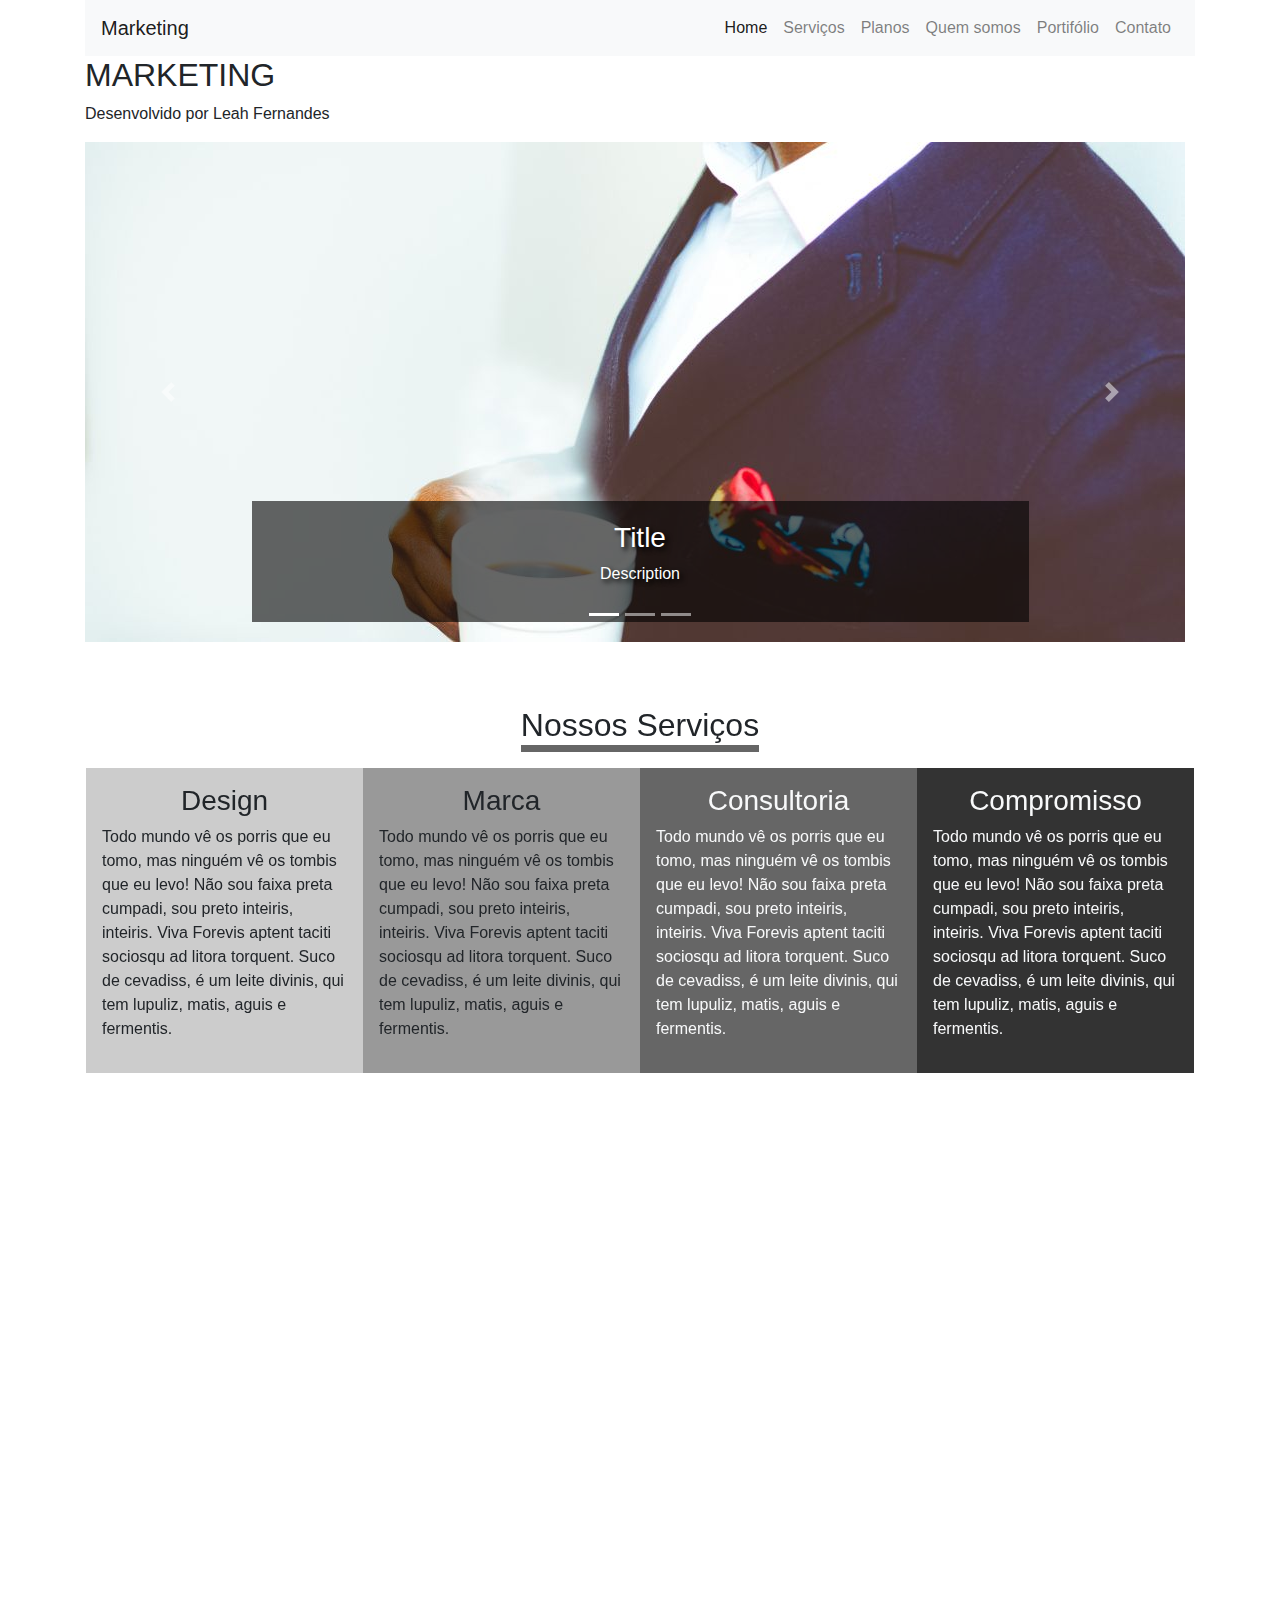
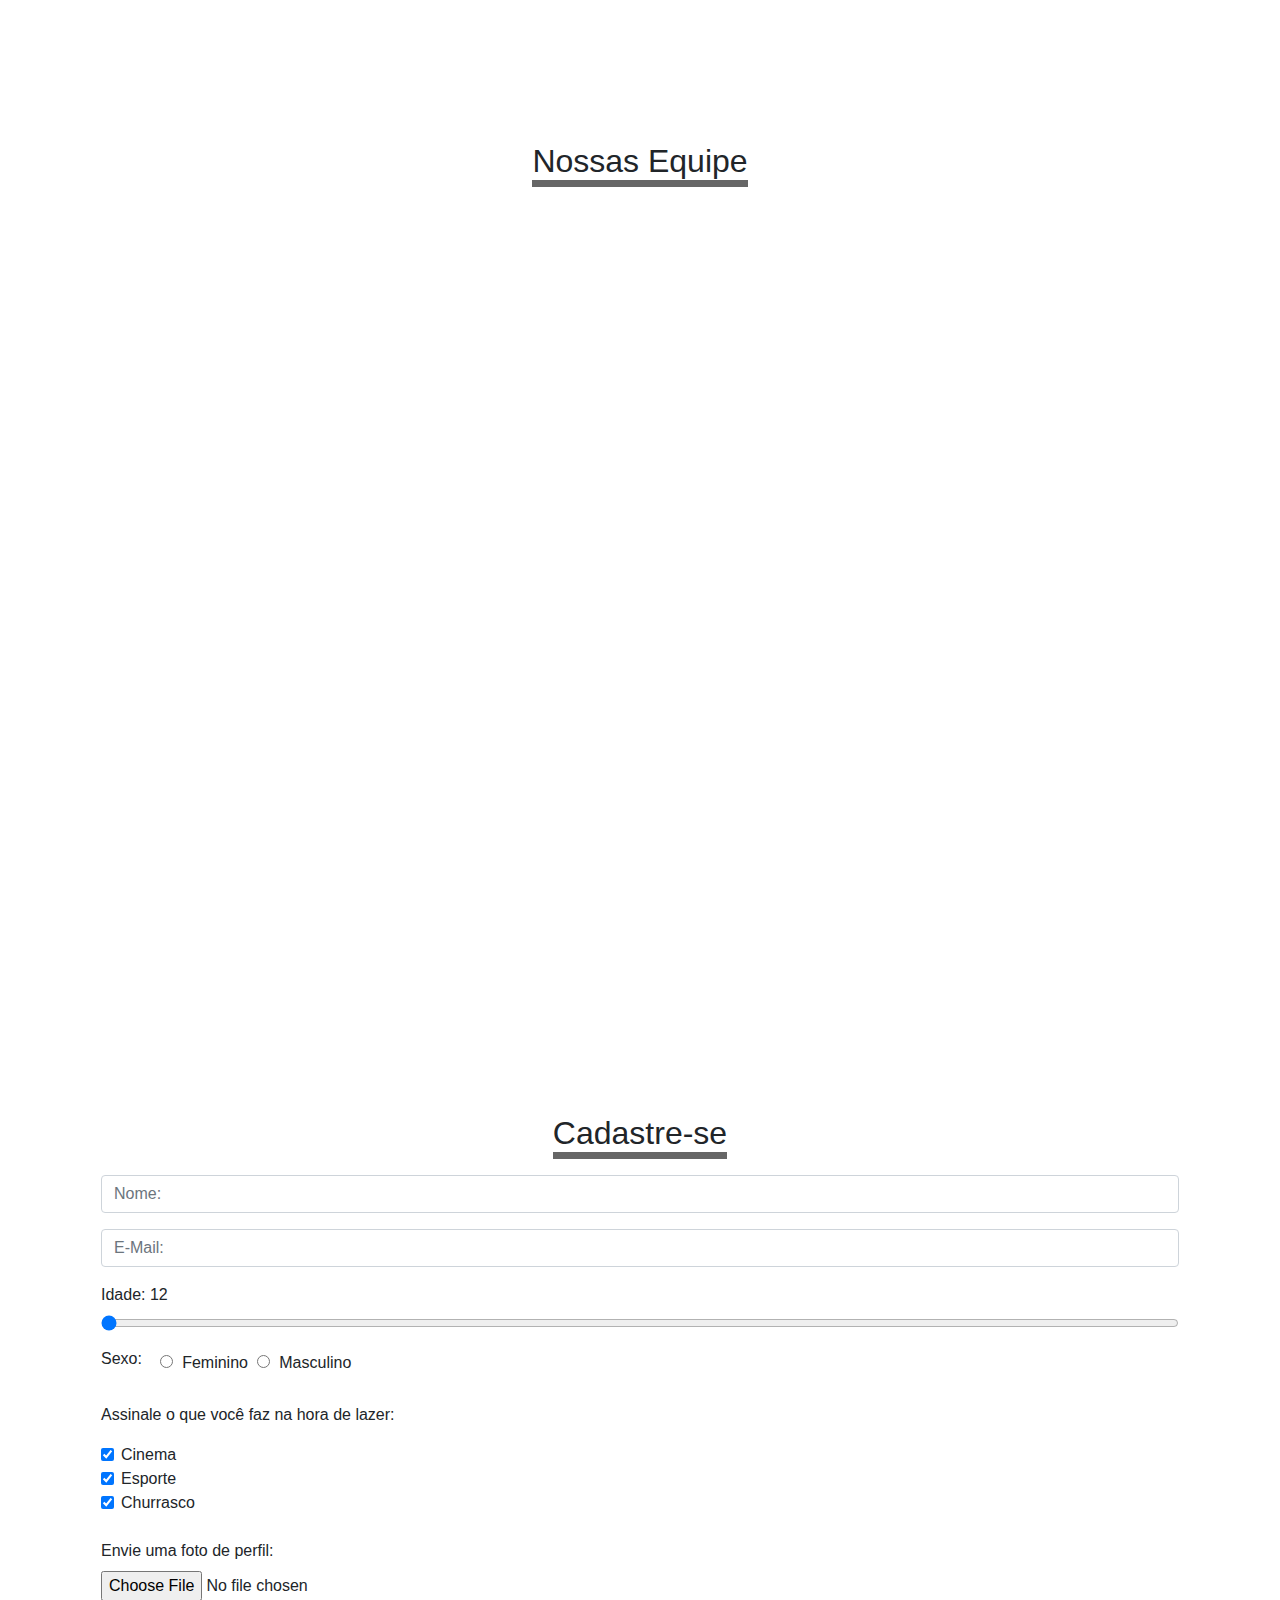
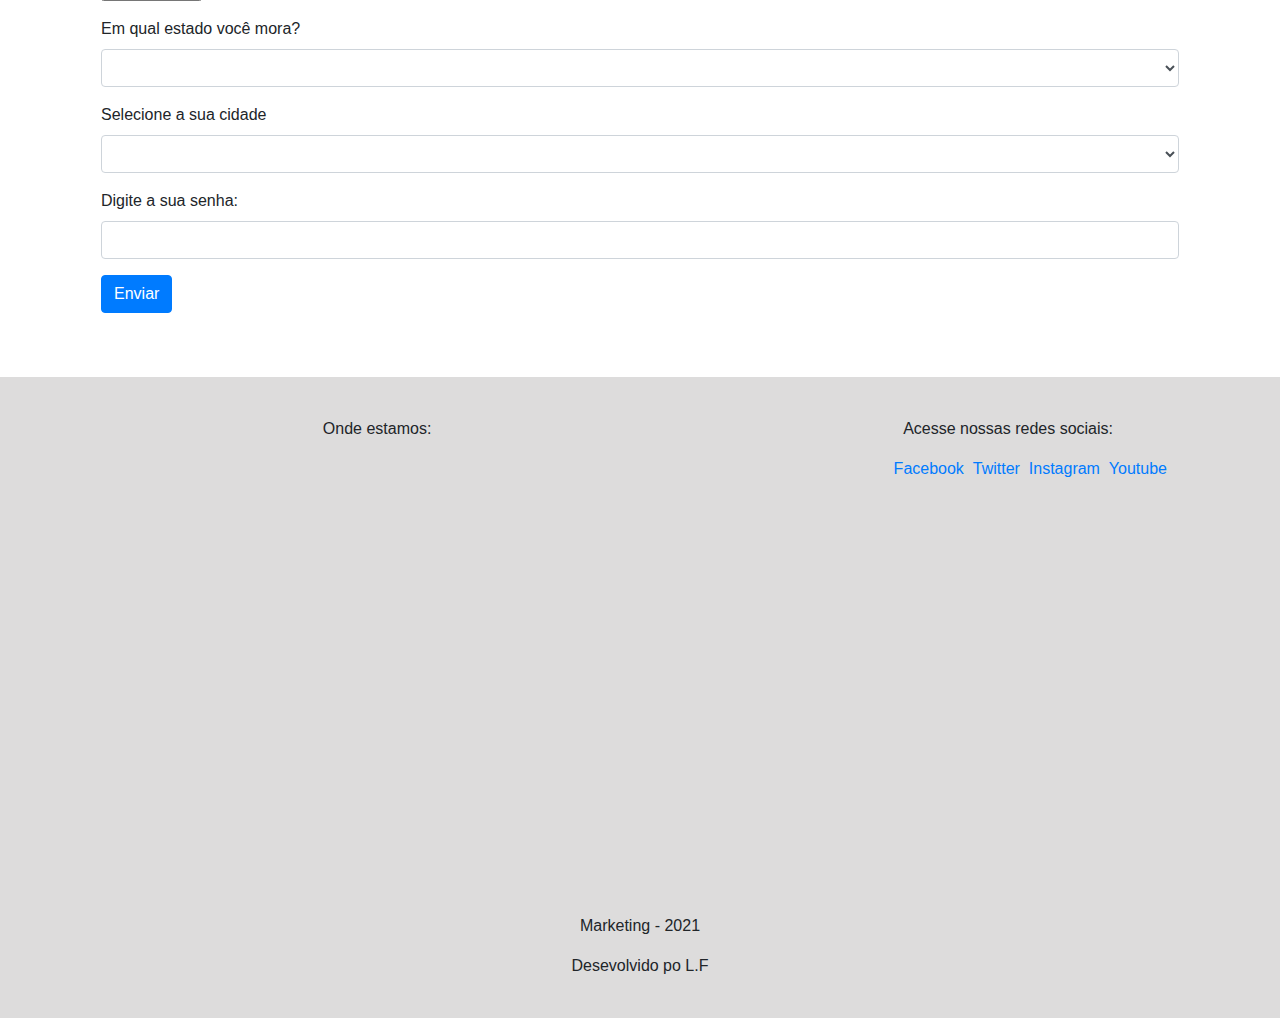
<file: index.html>
<!doctype html>
<html lang="pt-BR">
  <head>
    <title>Marketing</title>
    <!-- Required meta tags -->
    <meta charset="utf-8">
    <meta name="viewport" content="width=device-width, initial-scale=1, shrink-to-fit=no">

    <!-- Bootstrap CSS -->
    <link rel="stylesheet" href="https://stackpath.bootstrapcdn.com/bootstrap/4.3.1/css/bootstrap.min.css" integrity="sha384-ggOyR0iXCbMQv3Xipma34MD+dH/1fQ784/j6cY/iJTQUOhcWr7x9JvoRxT2MZw1T" crossorigin="anonymous">
    <!-- biblioteca de ícones -->
    <link rel="stylesheet" href="https://cdnjs.cloudflare.com/ajax/libs/font-awesome/5.15.3/css/all.min.css" integrity="sha512-iBBXm8fW90+nuLcSKlbmrPcLa0OT92xO1BIsZ+ywDWZCvqsWgccV3gFoRBv0z+8dLJgyAHIhR35VZc2oM/gI1w==" crossorigin="anonymous" />
       <!-- carregamento do lightbox -->
    <link rel="stylesheet" href="css/lightbox.css">
    <!-- carregamento da animação AOS -->
    <link href="https://unpkg.com/aos@2.3.1/dist/aos.css" rel="stylesheet">
 <!-- carregamento do estilo.css -->
    <link rel="stylesheet" href="css/estilos.css">

</head>
  <body>
      <!-- conteiner da grade de layout -->
      <div class="container">
          <!-- barra de nevegação -->
    <nav class="navbar navbar-expand-sm navbar-light bg-light">
        <a class="navbar-brand" href="#"> <i class="fas fa-chart-bar fa-2x"></i> Marketing</a>
        <button class="navbar-toggler d-lg-none" type="button" data-toggle="collapse" data-target="#collapsibleNavId" aria-controls="collapsibleNavId"
            aria-expanded="false" aria-label="Toggle navigation">
            <span class="navbar-toggler-icon"></span>
        </button>
        <div class="collapse navbar-collapse" id="collapsibleNavId">
            <ul class="navbar-nav ml-auto mt-2 mt-lg-0">
                <li class="nav-item active">
                    <a class="nav-link" href="#">Home <span class="sr-only">(current)</span></a>
                </li>
                <li class="nav-item">
                    <a class="nav-link rolagem" href="#servicos">Serviços</a>
                </li>
                <li class="nav-item">
                    <a class="nav-link rolagem" href="#planos">Planos</a>
                </li> 
                <li class="nav-item">
                    <a class="nav-link rolagem" href="#quem-somos">Quem somos</a>
                </li>
                <li class="nav-item">
                    <a class="nav-link rolagem" href="#portifolio">Portifólio</a>
                </li>
                <li class="nav-item">
                    <a class="nav-link rolagem" href="#contato">Contato</a>
                </li>
            </ul>
            
        </div>
    </nav>  
    <!--final  barra de navegação -->
    <h2>MARKETING</h2>
    <p>Desenvolvido por Leah Fernandes</p>

    <!-- inicio do carousel -->
    <div id="carouselId" class="carousel slide" data-ride="carousel"data-aos="fade-right" data-aos-duration="1000">
        <ol class="carousel-indicators">
            <li data-target="#carouselId" data-slide-to="0" class="active"></li>
            <li data-target="#carouselId" data-slide-to="1"></li>
            <li data-target="#carouselId" data-slide-to="2"></li>
        </ol>
        <div class="carousel-inner" role="listbox">
            <div class="carousel-item active">
                <img src="Img/coffee.jpg" alt="Homem tomando café no escritório">
                <div class="carousel-caption d-none d-md-block">
                    <h3>Title</h3>
                    <p>Description</p>
                </div>
            </div>
            <div class="carousel-item">
                <img src="Img/sound.jpg" alt="Altp falante">
                <div class="carousel-caption d-none d-md-block">
                    <h3>Title</h3>
                    <p>Description</p>
                </div>
            </div>
            <div class="carousel-item">
                <img src="Img/workbench.jpg" alt="Mesa de escritório com maquina de escrever e óculos">
                <div class="carousel-caption d-none d-md-block">
                    <h3>Title</h3>
                    <p>Description</p>
                </div>
            </div>
        </div>
        <a class="carousel-control-prev" href="#carouselId" role="button" data-slide="prev">
            <span class="carousel-control-prev-icon" aria-hidden="true"></span>
            <span class="sr-only">Previous</span>
        </a>
        <a class="carousel-control-next" href="#carouselId" role="button" data-slide="next">
            <span class="carousel-control-next-icon" aria-hidden="true"></span>
            <span class="sr-only">Next</span>
        </a>
    </div>
    <!-- final do carousel -->
    
    <!-- seção servicos -->
    <section id="servicos" class="mt-5 p-3" data-aos="fade-right" data-aos-duration="1000" data-aos-easing="ease-out-cubic">
        <h2 class="titulos">Nossos Serviços</h2>
       <div class="row mt-3 ">
            <div class="col-sm p-3 cinza-20">
                <h3 class="text-center">Design</h3>
                <p>Todo mundo vê os porris que eu tomo, mas ninguém vê os tombis que eu levo! Não sou faixa preta cumpadi, sou preto inteiris, inteiris. Viva Forevis aptent taciti sociosqu ad litora torquent. Suco de cevadiss, é um leite divinis, qui tem lupuliz, matis, aguis e fermentis.</p>
            </div>

            <div class="col-sm p-3 cinza-40">
                <h3 class="text-center">Marca</h3>
                <p>Todo mundo vê os porris que eu tomo, mas ninguém vê os tombis que eu levo! Não sou faixa preta cumpadi, sou preto inteiris, inteiris. Viva Forevis aptent taciti sociosqu ad litora torquent. Suco de cevadiss, é um leite divinis, qui tem lupuliz, matis, aguis e fermentis.</p>
            </div>

            <div class="col-sm p-3 cinza-60 text-light">
                <h3 class="text-center">Consultoria</h3>
                <p>Todo mundo vê os porris que eu tomo, mas ninguém vê os tombis que eu levo! Não sou faixa preta cumpadi, sou preto inteiris, inteiris. Viva Forevis aptent taciti sociosqu ad litora torquent. Suco de cevadiss, é um leite divinis, qui tem lupuliz, matis, aguis e fermentis.</p>
            </div>

            <div class="col-sm p-3 cinza-80 text-light">
                <h3 class="text-center">Compromisso</h3>
                <p>Todo mundo vê os porris que eu tomo, mas ninguém vê os tombis que eu levo! Não sou faixa preta cumpadi, sou preto inteiris, inteiris. Viva Forevis aptent taciti sociosqu ad litora torquent. Suco de cevadiss, é um leite divinis, qui tem lupuliz, matis, aguis e fermentis.</p>
            </div>
        </div>
        
    </section>
    <!-- final seção servicos -->
    
    <!-- seção planos -->
     <section id="planos" class=" mt-5 p-3"  data-aos="zoom-out-right">
        <h2 class="text-center">Nossos Planos</h2>
        <p class="text-center">Consulte nossos planos e preços</p>

        <div class="row mt-2">
            <div class="col-md">
                <div class="card">
                    <div class="card-header card-header p-4 bg-dark text-center text-light">
                   Básico
                    </div>
                    <div class="card-body text-center">
                        <ul class="list-group list-group-flush">
                            <li class="list-group-item"><strong>10GB</strong> Armazenamento</li>
                            <li class="list-group-item"><strong>10</strong> Email</li>
                            <li class="list-group-item"><strong>10</strong> Dominios</li>
                            <li class="list-group-item">Suporte<strong> Ilimitado</strong></li>
                            <li class="list-group-item"><strong>R$ 10</strong> Mensal</li>
                         </ul>
                    </div>
                    <div class="card-footer text-muted text-center">
                        <a href="tabela.html" class="btn btn-success">Assinar</a>
                    </div>
                </div>
            </div>
           
            <div class="col-md">
                <div class="card">
                        <div class="card-header p-4 bg-secondary text-center text-light">
                           Pró
                        </div>
           
                    <div class="card-body text-center">
                        <ul class="list-group list-group-flush">
                            <li class="list-group-item"><strong>25GB</strong> Armazenamento</li>
                            <li class="list-group-item"><strong>25</strong> Email</li>
                            <li class="list-group-item"><strong>25</strong> Dominios</li>
                            <li class="list-group-item">Suporte<strong> Ilimitado</strong></li>
                            <li class="list-group-item"><strong>R$ 25</strong> Mensal</li>   
                        </ul>
                    </div>
                    <div class="card-footer text-muted text-center">
                        <a href="tabela.html" class="btn btn-success">Assinar</a>
                    </div>
                </div>
            </div>
            <div class="col-md">
                
                <div class="card">
                    <div class="card-header card-header p-4 bg-dark text-center text-light">
                       Premiun
                    </div>
                    <div class="card-body">
                        <ul class="list-group list-group-flush text-center">
                            <li class="list-group-item"><strong>50GB</strong> Armazenamento</li>
                            <li class="list-group-item"><strong>50</strong> Email</li>
                            <li class="list-group-item"><strong>50</strong> Dominios</li>
                            <li class="list-group-item">Suporte<strong> Ilimitado</strong></li>
                            <li class="list-group-item"><strong>R$ 50</strong> Mensal</li>  
                        </ul>
                    </div>
                   
                    <div class="card-footer text-muted text-center">
                        <a href="tabela.html" class="btn btn-success">Assinar</a>
                    </div>
                </div>
            </div>
        </div>
    </section>
    <!-- final seção planos -->
   
    <!-- seção quem-somos -->
    <section id="quem-somos" class="mt-5 p-3">
        <h2 class="titulos">Nossas Equipe</h2>
        <div class="row mt-2">
            <div class="col-md"data-aos="flip-left"data-aos-easing="ease-out-cubic">
                <div class="card sombra-card">
                    <img class="card-img-top" src="Img/team1.jpg" alt="Foto da Samantha">
                    <div class="card-body">
                        <h4 class="card-title">Samantha Perreira</h4>
                        <p class="card-text">Diretora de criação</p>
                        <p>Mussum Ipsum, cacilds vidis litro abertis. Paisis, filhis, espiritis santis. Nec orci ornare consequat. Praesent lacinia ultrices consectetur. Sed non ipsum felis. Admodum accumsan disputationi eu sit. Vide electram sadipscing et per. Em pé sem cair, deitado sem dormir, sentado sem cochilar e fazendo pose.</p>
                       <button type="button" name="" id="" class="btn btn-secondary btn-lg btn-block">Contato</button>
                        
                    </div>
                </div>
            </div>

            <div class="col-md"data-aos="flip-left" data-aos-delay="500"data-aos-easing="ease-out-cubic">
                <div class="card sombra-card">
                    <img class="card-img-top" src="Img/team2.jpg" alt="Foto de Matheus">
                    <div class="card-body">
                        <h4 class="card-title">Matheus Campos</h4>
                        <p class="card-title">Diretor administrativo</p>
                        <p>Mussum Ipsum, cacilds vidis litro abertis. Paisis, filhis, espiritis santis. Nec orci ornare consequat. Praesent lacinia ultrices consectetur. Sed non ipsum felis. Admodum accumsan disputationi eu sit. Vide electram sadipscing et per. Em pé sem cair, deitado sem dormir, sentado sem cochilar e fazendo pose.</p>
                        <button type="button" name="" id="" class="btn btn-secondary btn-lg btn-block">Contato</button>
                    </div>
                </div>
            </div>


            <div class="col-md"data-aos="flip-left" data-aos-delay="1000"data-aos-easing="ease-out-cubic">
                <div class="card sombra-card">
                    <img class="card-img-top" src="Img/team3.jpg" alt="Foto de George">
                    <div class="card-body">
                        <h4 class="card-title">George Ferreira</h4>
                        <p class="card-title">Ceo e fundador</p>
                        <p>Mussum Ipsum, cacilds vidis litro abertis. Paisis, filhis, espiritis santis. Nec orci ornare consequat. Praesent lacinia ultrices consectetur. Sed non ipsum felis. Admodum accumsan disputationi eu sit. Vide electram sadipscing et per. Em pé sem cair, deitado sem dormir, sentado sem cochilar e fazendo pose.</p>
                        <button type="button" name="" id="" class="btn btn-secondary btn-lg btn-block">Contato</button>
                    </div>
                </div>
            </div>
    </section>
    <!-- final seção quem-somos -->
   
    <!-- seção portifolio -->
    <section id="portifolio" class="mt-5 p-3 text-center"data-aos="zoom-in-up"data-aos-duration="1000">
        <h2 class="titulos">Portifólios</h2>
        <a href="Img/img-grande-1.jpg" class="miniatura" data-lightbox="roadtrip" data-title="Garotas em evento Girls Tech "><img src="Img/miniatura-1.jpg" alt="Varios aparelhos eletronicos como celular e fone de ouvidos"></a>
        <a href="Img/img-grande-2.png" class="miniatura" data-lightbox="roadtrip" data-title="Varios aparelhos eletronicos como celular e fone de ouvidos"><img src="Img/miniatura-2.jpg" alt="Varios aparelhos eletronicos como celular e fone de ouvidos"></a>
        <a href="Img/img-grande-3.jpg" class="miniatura" data-lightbox="roadtrip" data-title="Desenho abstrato representando uma placa eletrônica com elevação"><img src="Img/miniatura-3.jpg" alt="Desenho abstrato representando uma placa eletrônica com elevação"></a>
        <a href="Img/img-grande-4.jpg" class="miniatura" data-lightbox="roadtrip" data-title="Varias pessoas indo para frente"><img src="Img/miniatura-4.jpg" alt="Varias pessoas indo para frente"></a>
        <a href="Img/img-grande-5.jpg" class="miniatura" data-lightbox="roadtrip" data-title="uma lampada acessa"><img src="Img/miniatura-5.jpg" alt="uma lampada acessa"></a>
        <a href="Img/img-grande-6.jpg" class="miniatura" data-lightbox="roadtrip" data-title="um computador antigo"><img src="Img/miniatura-6.jpg" alt="um computador antigo"></a>
        


    </section>
    <!-- final seção portifolio -->
    
    <!-- seção contato -->
    <section id="contato" class="mt-5 p-3">
        <h2 class="titulos">Cadastre-se</h2>
        <!-- inicio do formulario -->
        <form id="frm_cadastro"  action="envia_email.php" class="mt-3 needs-validation" novalidate method="POST" enctype="multipart/form-data">
            <div class="form-group">
              <input type="text" name="nome" id="nome" class="form-control" placeholder="Nome:" required>
              <div class="invalid-feedback">Por favor preencha com seu nome</div>
            </div>

            <div class="form-group">
              <input type="email" class="form-control" name="email" id="email" placeholder="E-Mail:" required>
              <div class="invalid-feedback">Por favor preencha com um e-mail válido</div>
              </div>

              <div class="form-group">
                <label for="idade">Idade: <span id="txt-idade"></span></label>
                <input type="range" name="idade" id="idade" class="form-control-range" min="12" max="150" value="12">
              </div>

                <div class="form-check form-check-inline">
                    <label for="sexo">Sexo: &nbsp; &nbsp;</label>
                    <label class="form-check-label">
                        <input class="form-check-input" type="radio" name="sexo" id="sexo_opc1" value="Feminino"> Feminino &nbsp;
                     </label>
                    <label class="form-check-label">
                        <input class="form-check-input" type="radio" name="sexo" id="sexo_opc2" value="Masculino"> Masculino &nbsp;
                        
                    </label>
                </div>
                 <br><br><p>Assinale o que você faz na hora de lazer:</p>
                <div class="form-check">
                  <label class="form-check-label">
                    <input type="checkbox" class="form-check-input" name="lazer"  value="Cinema" checked>
                    Cinema
                  </label>
                  <br>
                <label class="form-check-label">
                    <input type="checkbox" class="form-check-input" name="lazer"  value="Esporte" checked>
                    Esporte
                  </label> 
                  <br>
                  <label class="form-check-label">
                    <input type="checkbox" class="form-check-input" name="lazer"  value="Churrasco" checked>
                    Churrasco
                  </label> 
                </div>

                <div class="form-group mt-4">
                  <label for="foto">Envie uma foto de perfil:</label>
                  <input type="file" class="form-control-file" name="foto" id="foto" required>
                  <div class="invalid-feedback">Por favor selecione uma foto de perfil </div>
                  
                </div>

                <div class="form-group">
                    <label for="estados">Em qual estado você mora?</label>
                    <select class="form-control" name="estados" id="estados">
              
                    </select>
              </div>
              
              <div class="form-group listacidades">
                      <label for="cidades">Selecione a sua cidade</label>
                       <select class="form-control" name="cidades" id="cidades">
                
                       </select>
             
                 
                 </select>
               </div>
               <div class="form-group">
                 <label for="senha">Digite a sua senha:</label>
                 <input type="password" class="form-control" name="senha" id="senha" required>
                 <div class="invalid-feedback">Por favor digite sua senha</div>
               </div>
               <input type="hidden" name="cod_acesso" value="asdf4f5tdffsdfsgdfgsd">

               <button type="submit" class="btn btn-primary">Enviar</button>
              </div>    
        </form>

    </section>
    <!-- final seção contatos -->
      </div>
      <!-- FINAL CONTAINER -->
      <footer class="p-4 mt-5">
          
          <div class="row">
            <div class="col-7 text-center mt-3">
                <p>Onde estamos:</p>
                <iframe src="https://www.google.com/maps/embed?pb=!1m18!1m12!1m3!1d2624.2264143906714!2d2.295663915674899!3d48.87296017928889!2m3!1f0!2f0!3f0!3m2!1i1024!2i768!4f13.1!3m3!1m2!1s0x47e66fc4f8007851%3A0x5aa1a787f38f64f6!2sAv.%20des%20Champs-%C3%89lys%C3%A9es%2C%2075008%20Paris%2C%20Fran%C3%A7a!5e0!3m2!1spt-BR!2sbr!4v1618844153980!5m2!1spt-BR!2sbr" width="600" height="450" style="border:0;" allowfullscreen="" loading="lazy"></iframe>
            </div>
            <div class="col-5 mt-3 text-center ">
                <p>Acesse nossas redes sociais:</p>
                <ul>
                <a href="hptts//www.facebook.com.br"><i class="fab fa-facebook" aria-hidden="true"></i>&nbsp;Facebook</a>  
                <a href="hptts//www.twitter.com.br"><i class="fab fa-twitter" aria-hidden="true"></i>&nbsp;Twitter</a> 
                <a href="hptts//www.instagram.com.br"><i class="fab fa-instagram" aria-hidden="true"></i>&nbsp;Instagram</a> 
                <a href="hptts//www.youtube.com.br"><i class="fab fa-youtube" aria-hidden="true"></i>&nbsp;Youtube</a> 
                </ul>
                <iframe width="560" height="315" src="https://www.youtube.com/embed/7SNbQeazwzc" title="YouTube video player" frameborder="0" allow="accelerometer; autoplay; clipboard-write; encrypted-media; gyroscope; picture-in-picture" allowfullscreen></iframe>
            </div>
          </div>

          <p>Marketing - 2021</p>
          <p>Desevolvido po L.F</p>

      </footer>
      <!-- Seta para retorna ao topo -->
      <span class="seta-sobe">
        <i class="fas fa-arrow-up fa-2x"></i>
      </span>

    <!-- Optional JavaScript -->
    <!-- jQuery first, then Popper.js, then Bootstrap JS -->
    <script src="https://code.jquery.com/jquery-3.6.0.min.js" ></script>
    <script src="https://cdnjs.cloudflare.com/ajax/libs/popper.js/1.14.7/umd/popper.min.js" integrity="sha384-UO2eT0CpHqdSJQ6hJty5KVphtPhzWj9WO1clHTMGa3JDZwrnQq4sF86dIHNDz0W1" crossorigin="anonymous"></script>
    <script src="https://stackpath.bootstrapcdn.com/bootstrap/4.3.1/js/bootstrap.min.js" integrity="sha384-JjSmVgyd0p3pXB1rRibZUAYoIIy6OrQ6VrjIEaFf/nJGzIxFDsf4x0xIM+B07jRM" crossorigin="anonymous"></script>
    <!-- carregamento do lighbox -->
    <script src="js/lightbox.js"></script>
    <!-- carregamento da animação AOS -->
    <script src="https://unpkg.com/aos@2.3.1/dist/aos.js"></script>
    <!-- códigos JS do site marketing -->
    <script src="js/code.js"></script>
  </body>
</html>
</file>
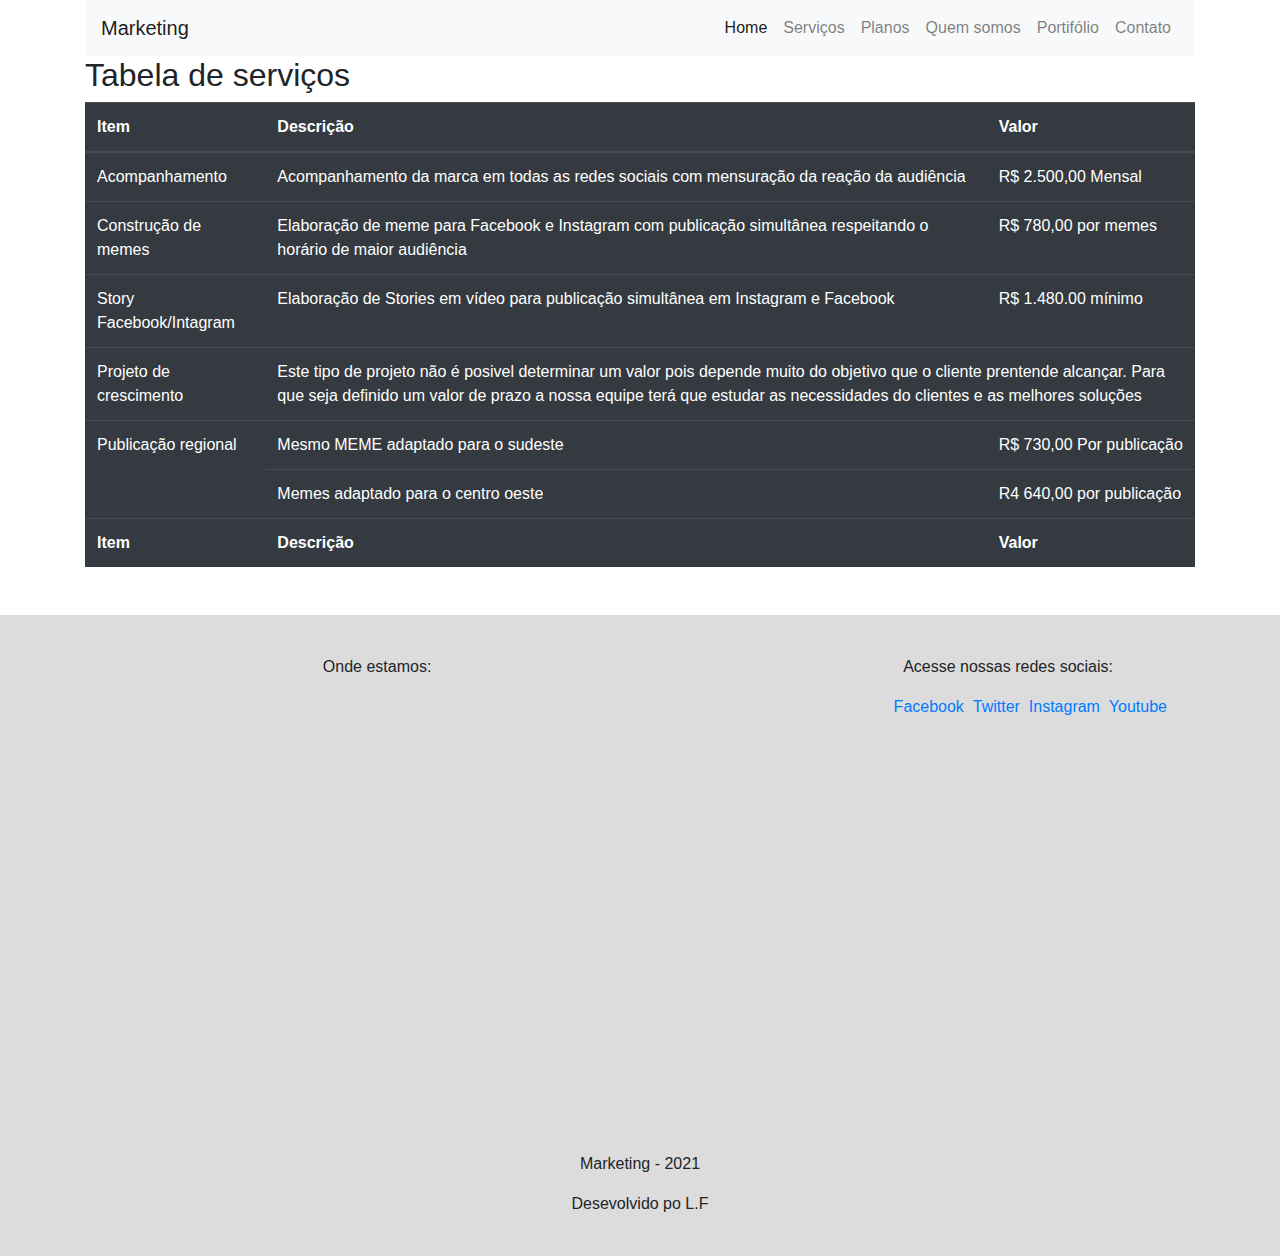
<file: tabela.html>
<!doctype html>
<html lang="pt-BR">
  <head>
    <title>Marketing</title>
    <!-- Required meta tags -->
    <meta charset="utf-8">
    <meta name="viewport" content="width=device-width, initial-scale=1, shrink-to-fit=no">

    <!-- Bootstrap CSS -->
    <link rel="stylesheet" href="https://stackpath.bootstrapcdn.com/bootstrap/4.3.1/css/bootstrap.min.css" integrity="sha384-ggOyR0iXCbMQv3Xipma34MD+dH/1fQ784/j6cY/iJTQUOhcWr7x9JvoRxT2MZw1T" crossorigin="anonymous">
    <!-- biblioteca de ícones -->
    <link rel="stylesheet" href="https://cdnjs.cloudflare.com/ajax/libs/font-awesome/5.15.3/css/all.min.css" integrity="sha512-iBBXm8fW90+nuLcSKlbmrPcLa0OT92xO1BIsZ+ywDWZCvqsWgccV3gFoRBv0z+8dLJgyAHIhR35VZc2oM/gI1w==" crossorigin="anonymous" />
       <!-- carregamento do lightbox -->
    <link rel="stylesheet" href="css/lightbox.css">
    <!-- carregamento da animação AOS -->
    <link href="https://unpkg.com/aos@2.3.1/dist/aos.css" rel="stylesheet">
 <!-- carregamento do estilo.css -->
    <link rel="stylesheet" href="css/estilos.css">

</head>
  <body>
      <!-- conteiner da grade de layout -->
    <div class="container">
          <!-- barra de nevegação -->
        <nav class="navbar navbar-expand-sm navbar-light bg-light">
             <a class="navbar-brand" href="#"> <i class="fas fa-chart-bar fa-2x"></i> Marketing</a>
                 <button class="navbar-toggler d-lg-none" type="button" data-toggle="collapse" data-target="#collapsibleNavId" aria-controls="collapsibleNavId"
                 aria-expanded="false" aria-label="Toggle navigation">
                 <span class="navbar-toggler-icon"></span>
                </button>
        <div class="collapse navbar-collapse" id="collapsibleNavId">
            <ul class="navbar-nav ml-auto mt-2 mt-lg-0">
                <li class="nav-item active">
                    <a class="nav-link" href="#">Home <span class="sr-only">(current)</span></a>
                </li>
                <li class="nav-item">
                    <a class="nav-link rolagem" href="#servicos">Serviços</a>
                </li>
                <li class="nav-item">
                    <a class="nav-link rolagem" href="#planos">Planos</a>
                </li> 
                <li class="nav-item">
                    <a class="nav-link rolagem" href="#quem-somos">Quem somos</a>
                </li>
                <li class="nav-item">
                    <a class="nav-link rolagem" href="#portifolio">Portifólio</a>
                </li>
                <li class="nav-item">
                    <a class="nav-link rolagem" href="#contato">Contato</a>
                </li>
            </ul>
            
        </div>
        </nav>  
    
    <!--final  barra de navegação -->
    
    <h2>Tabela de serviços</h2>

    <table class="table table-dark table-hover">
        <thead>
            <tr>
                <th>Item</th>
                <th>Descrição</th>
                <th>Valor</th>
            </tr>
        </thead>
            
        <tbody>
            <tr>
                <td>Acompanhamento</td>
                <td>Acompanhamento da marca em todas as redes sociais com mensuração da reação da audiência</td>
                <td>R$ 2.500,00 Mensal</td>
            </tr>
            <tr>
                <td>Construção de memes</td>
                <td>Elaboração de meme para Facebook e Instagram com publicação simultânea respeitando o horário de maior audiência</td>
                <td>R$ 780,00 por memes</td>
            </tr>
            <tr>
                <td>Story Facebook/Intagram</td>
                <td>Elaboração de Stories em vídeo para publicação simultânea em Instagram e Facebook</td>
                <td>R$ 1.480.00 mínimo</td>
            </tr>
            <tr>
                <td>Projeto de crescimento</td>
                <td colspan="2">Este tipo de projeto não é posivel determinar um valor pois depende muito do objetivo que o cliente prentende alcançar. Para que seja definido um valor de prazo a nossa equipe terá que estudar as necessidades do clientes e as melhores soluções</td>
            </tr>
            <tr>
                <td rowspan="2">Publicação regional</td>
                <td>Mesmo MEME adaptado para o sudeste</td>
                <td>R$ 730,00 Por publicação</td>
            </tr>
            <tr>
                <td>Memes adaptado para o centro oeste</td>
                <td>R4 640,00 por publicação</td>
            </tr>
        </tbody>
        
        <tfoot>
            <tr>
                <th>Item</th>
                <th>Descrição</th>
                <th>Valor</th>
            </tr>
        </tfoot>
    </table>

</div>
      <footer class="p-4 mt-5">
          
          <div class="row">
            <div class="col-7 text-center mt-3">
                <p>Onde estamos:</p>
                <iframe src="https://www.google.com/maps/embed?pb=!1m18!1m12!1m3!1d2624.2264143906714!2d2.295663915674899!3d48.87296017928889!2m3!1f0!2f0!3f0!3m2!1i1024!2i768!4f13.1!3m3!1m2!1s0x47e66fc4f8007851%3A0x5aa1a787f38f64f6!2sAv.%20des%20Champs-%C3%89lys%C3%A9es%2C%2075008%20Paris%2C%20Fran%C3%A7a!5e0!3m2!1spt-BR!2sbr!4v1618844153980!5m2!1spt-BR!2sbr" width="600" height="450" style="border:0;" allowfullscreen="" loading="lazy"></iframe>
            </div>
            <div class="col-5 mt-3 text-center ">
                <p>Acesse nossas redes sociais:</p>
                <ul>
                <a href="hptts//www.facebook.com.br"><i class="fab fa-facebook" aria-hidden="true"></i>&nbsp;Facebook</a>  
                <a href="hptts//www.twitter.com.br"><i class="fab fa-twitter" aria-hidden="true"></i>&nbsp;Twitter</a> 
                <a href="hptts//www.instagram.com.br"><i class="fab fa-instagram" aria-hidden="true"></i>&nbsp;Instagram</a> 
                <a href="hptts//www.youtube.com.br"><i class="fab fa-youtube" aria-hidden="true"></i>&nbsp;Youtube</a> 
                </ul>
                <iframe width="560" height="315" src="https://www.youtube.com/embed/7SNbQeazwzc" title="YouTube video player" frameborder="0" allow="accelerometer; autoplay; clipboard-write; encrypted-media; gyroscope; picture-in-picture" allowfullscreen></iframe>
            </div>
          </div>

          <p>Marketing - 2021</p>
          <p>Desevolvido po L.F</p>

      </footer>
      <!-- Seta para retorna ao topo -->
      <span class="seta-sobe">
        <i class="fas fa-arrow-up fa-2x"></i>
      </span>

    <!-- Optional JavaScript -->
    <!-- jQuery first, then Popper.js, then Bootstrap JS -->
    <script src="https://code.jquery.com/jquery-3.6.0.min.js" ></script>
    <script src="https://cdnjs.cloudflare.com/ajax/libs/popper.js/1.14.7/umd/popper.min.js" integrity="sha384-UO2eT0CpHqdSJQ6hJty5KVphtPhzWj9WO1clHTMGa3JDZwrnQq4sF86dIHNDz0W1" crossorigin="anonymous"></script>
    <script src="https://stackpath.bootstrapcdn.com/bootstrap/4.3.1/js/bootstrap.min.js" integrity="sha384-JjSmVgyd0p3pXB1rRibZUAYoIIy6OrQ6VrjIEaFf/nJGzIxFDsf4x0xIM+B07jRM" crossorigin="anonymous"></script>
    <!-- carregamento do lighbox -->
    <script src="js/lightbox.js"></script>
    <!-- carregamento da animação AOS -->
    <script src="https://unpkg.com/aos@2.3.1/dist/aos.js"></script>
    <!-- códigos JS do site marketing -->
    <script src="js/code.js"></script>
  </body>
</html>
</file>
<file: css/estilos.css>
/* estilos genéricos */
.cinza-20{
    background-color: #ccc;
}
.cinza-40{
    background-color: #999;
}
.cinza-60{
    background-color: #666;
}
.cinza-80{
    background-color: #333;
}
.sombra-card{
    box-shadow: rgb(126, 124, 124) 2px 2px 5px;
}
.miniatura{
    /* comportamento inline-block que continua semelhante a texto porém reconhecer margens e dimensões */
    display: inline-block;    
}
.miniatura img {
    width: 150px;
    margin: 5px;
}


/* Estilos para o carousel */
.carousel-caption h3, .carousel-caption p {
text-shadow: 3px 3px 5px black;
}
.carousel-caption {
    background-color: rgba(0, 0, 0, 0.6);
}

/* estilos para as seções  */
.titulos{
    width: fit-content;
    border-bottom: 7px #666 solid;
    margin: 0 auto;
}
 /* estilos para a seta sobe */
 .seta-sobe{
     border-radius: 10px;
     background-color: rgba(85, 83, 83, 0.329);
     color: white;
     padding-top: 15px;
     padding-bottom: 16px;
     padding-left: 18px;
     padding-right: 18px;
     position: fixed;
     bottom: 10px;
     right: 10px;
     cursor: pointer;
     display: none;
 }
footer p {
    text-align: center;
    
}
footer{
    background-color: rgb(221, 220, 220);
}
</file>
